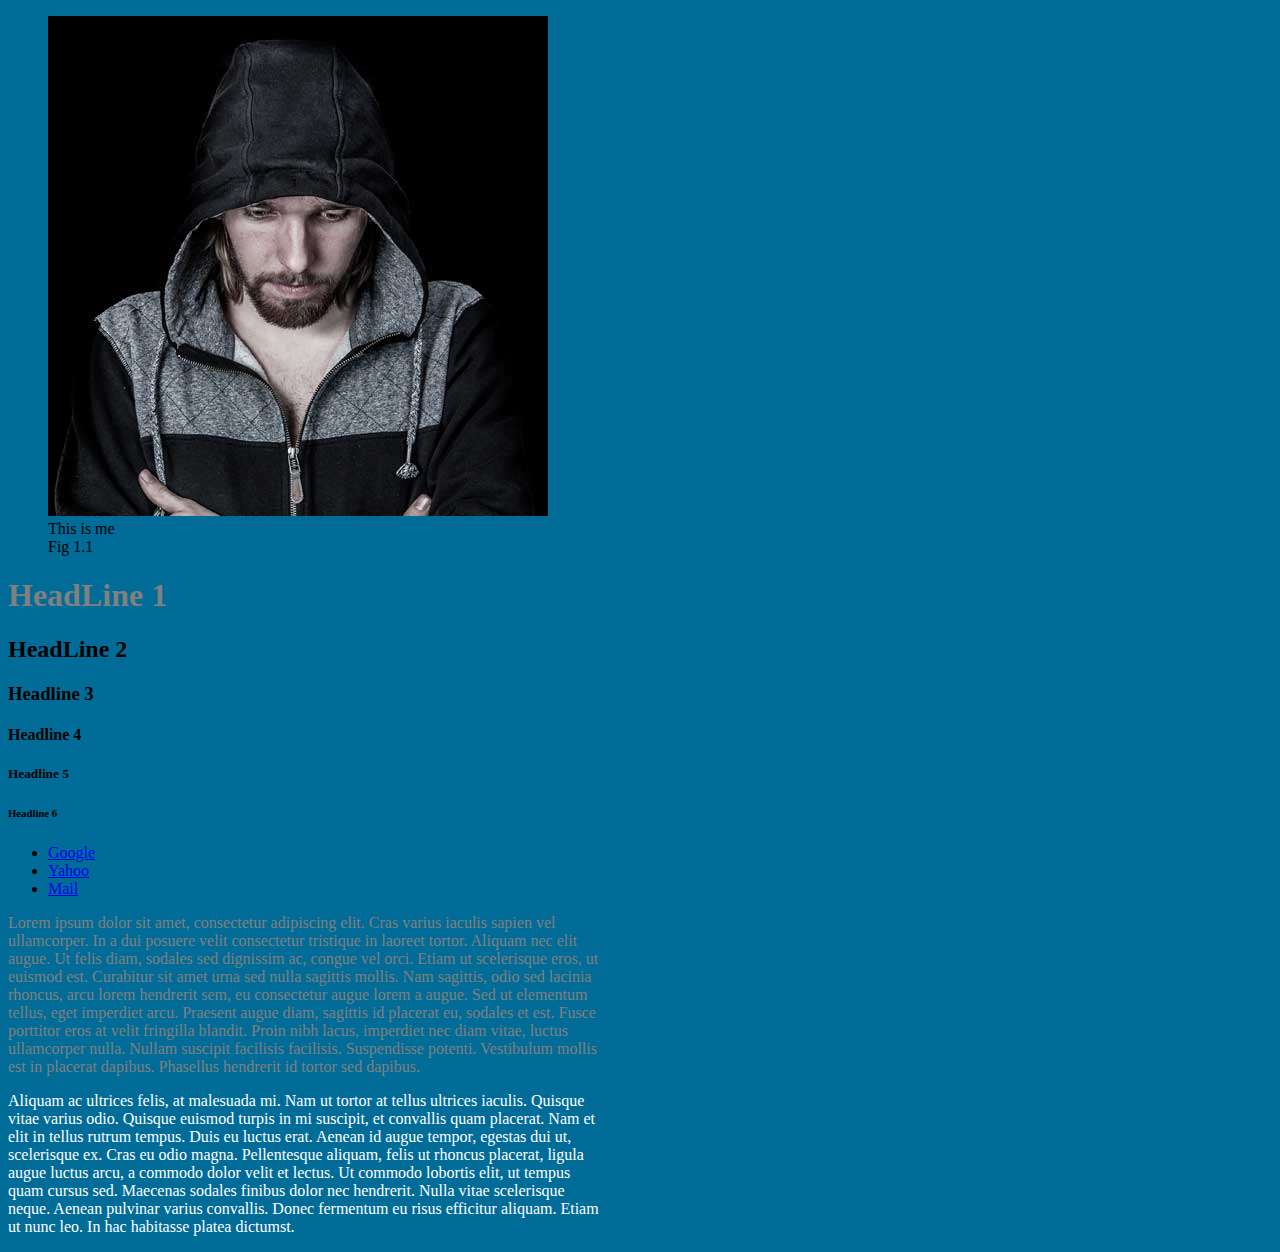
<file: index.html>
<!DOCTYPE html>
<html lang="en">
<head>
    <meta charset="UTF-8">
    <meta name="viewport" content="width=device-width, initial-scale=1.0">
    <meta http-equiv="X-UA-Compatible" content="ie=edge">
    <title>About Me</title>
    <link rel="stylesheet" type="text/css"
    href="css/mystyle.css">
</head>
<body>

    <!-- To get this green line you have to press "Command & ?" Together -->

    <div id="content-wrapper">
        <figure>
            <img src="img/hulk.jpg" alt="photo of model">
                <figcaption>This is me</figcaption>
                <figcaption>Fig 1.1</figcaption>
        </figure>



        <h1 class="grey-copy">HeadLine 1</h1>
        <h2>HeadLine 2</h2>
        <h3>Headline 3</h3>
        <h4>Headline 4</h4>
        <h5>Headline 5</h5>
        <h6>Headline 6</h6>


        <ul>
        <li><a href="http://www.google.com">Google</a></li>
        <li><a href="http://www.yahoo.com">Yahoo</a></li>
        <li><a href="http://www.mail.com">Mail</a></li>
        </ul>


        <p class="grey-copy"> Lorem ipsum dolor sit amet, consectetur adipiscing elit. Cras varius iaculis sapien vel ullamcorper. In a dui posuere velit consectetur tristique in laoreet tortor. Aliquam nec elit augue. Ut felis diam, sodales sed dignissim ac, congue vel orci. Etiam ut scelerisque eros, ut euismod est. Curabitur sit amet urna sed nulla sagittis mollis. Nam sagittis, odio sed lacinia rhoncus, arcu lorem hendrerit sem, eu consectetur augue lorem a augue. Sed ut elementum tellus, eget imperdiet arcu. Praesent augue diam, sagittis id placerat eu, sodales et est. Fusce porttitor eros at velit fringilla blandit. Proin nibh lacus, imperdiet nec diam vitae, luctus ullamcorper nulla. Nullam suscipit facilisis facilisis. Suspendisse potenti. Vestibulum mollis est in placerat dapibus. Phasellus hendrerit id tortor sed dapibus.</p>
        

        <p>Aliquam ac ultrices felis, at malesuada mi. Nam ut tortor at tellus ultrices iaculis. Quisque vitae varius odio. Quisque euismod turpis in mi suscipit, et convallis quam placerat. Nam et elit in tellus rutrum tempus. Duis eu luctus erat. Aenean id augue tempor, egestas dui ut, scelerisque ex. Cras eu odio magna. Pellentesque aliquam, felis ut rhoncus placerat, ligula augue luctus arcu, a commodo dolor velit et lectus. Ut commodo lobortis elit, ut tempus quam cursus sed. Maecenas sodales finibus dolor nec hendrerit. Nulla vitae scelerisque neque. Aenean pulvinar varius convallis. Donec fermentum eu risus efficitur aliquam. Etiam ut nunc leo. In hac habitasse platea dictumst.</p>

    </div>

</body>
</html>
</file>
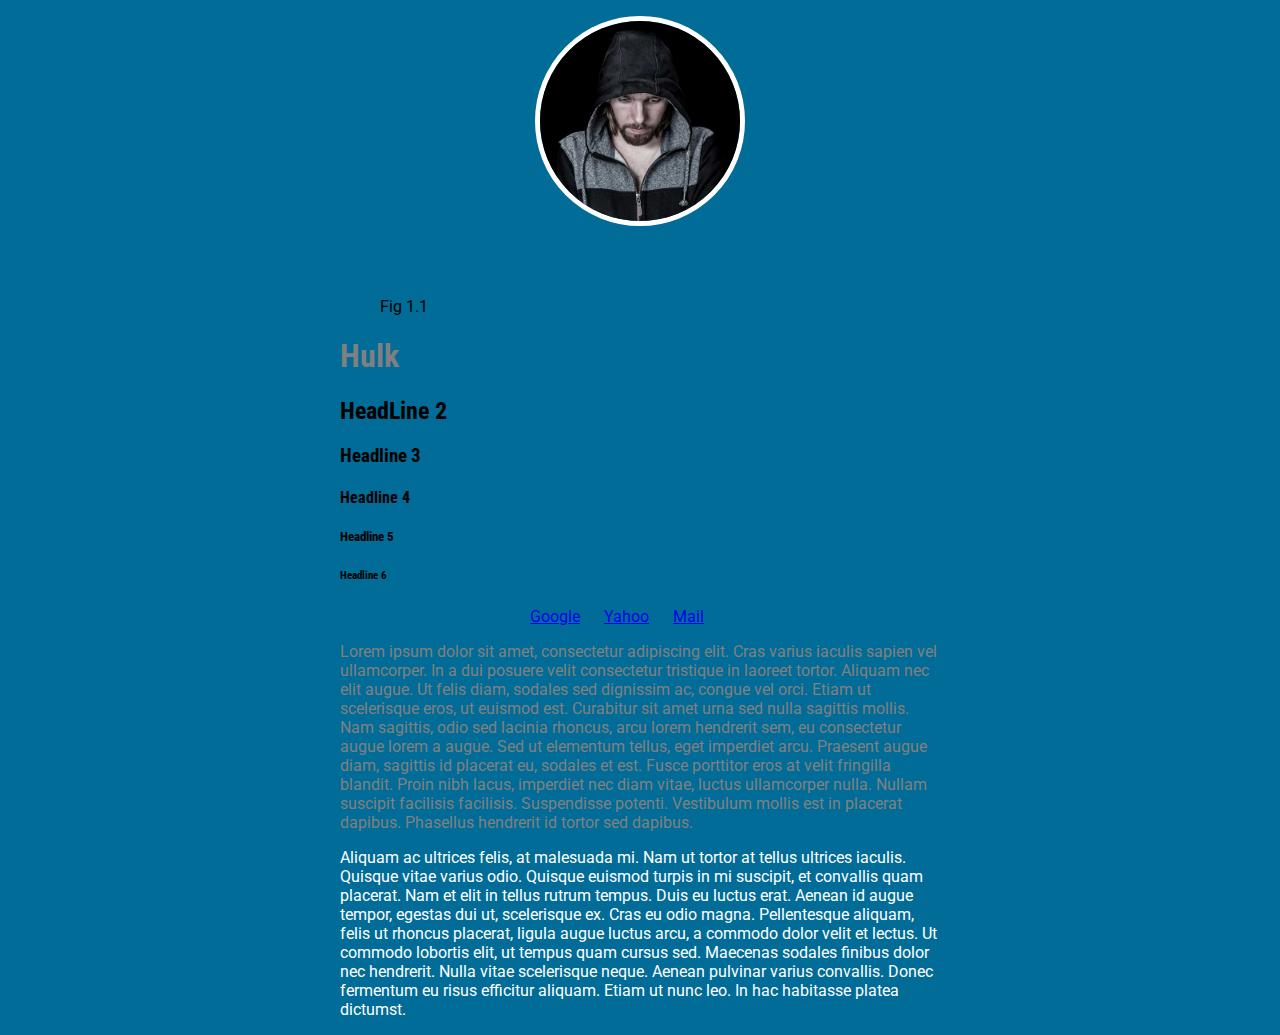
<file: about.me/index.html>
<!DOCTYPE html>
<html lang="en">
<head>
    <meta charset="UTF-8">
    <meta name="viewport" content="width=device-width, initial-scale=1.0">
    <meta http-equiv="X-UA-Compatible" content="ie=edge">
    <link href="https://fonts.googleapis.com/css?family=Roboto|Roboto+Condensed" rel="stylesheet">
    <link rel="stylesheet" href="https://use.fontawesome.com/releases/v5.3.1/css/all.css" integrity="sha384-mzrmE5qonljUremFsqc01SB46JvROS7bZs3IO2EmfFsd15uHvIt+Y8vEf7N7fWAU" crossorigin="anonymous">
    <link rel="stylesheet" type="text/css"href="css/mystyle.css">
   
    <title>About Me</title>

</head>
<body>

    <!-- To get this green line you have to press "Command & ?" Together -->

    <div id="content-wrapper">
        <figure>
            <img src="img/hulk.jpg" alt="hulk" width="200">
          
        <ul>
            <li><i class="fab fa-instagram"></i></li>
            <li><i class="fab fa-github"></i></li>
            <li><i class="fab fa-facebook"></i></li>            
        </ul>    
            

            <figcaption>Fig 1.1</figcaption>
        </figure>



        <h1 class="grey-copy">Hulk</h1>
        <h2>HeadLine 2</h2>
        <h3>Headline 3</h3>
        <h4>Headline 4</h4>
        <h5>Headline 5</h5>
        <h6>Headline 6</h6>


        <ul>
        <li><a href="http://www.google.com">Google</a></li>
        <li><a href="http://www.yahoo.com">Yahoo</a></li>
        <li><a href="http://www.mail.com">Mail</a></li>
        </ul>


        <p class="grey-copy"> Lorem ipsum dolor sit amet, consectetur adipiscing elit. Cras varius iaculis sapien vel ullamcorper. In a dui posuere velit consectetur tristique in laoreet tortor. Aliquam nec elit augue. Ut felis diam, sodales sed dignissim ac, congue vel orci. Etiam ut scelerisque eros, ut euismod est. Curabitur sit amet urna sed nulla sagittis mollis. Nam sagittis, odio sed lacinia rhoncus, arcu lorem hendrerit sem, eu consectetur augue lorem a augue. Sed ut elementum tellus, eget imperdiet arcu. Praesent augue diam, sagittis id placerat eu, sodales et est. Fusce porttitor eros at velit fringilla blandit. Proin nibh lacus, imperdiet nec diam vitae, luctus ullamcorper nulla. Nullam suscipit facilisis facilisis. Suspendisse potenti. Vestibulum mollis est in placerat dapibus. Phasellus hendrerit id tortor sed dapibus.</p>
        

        <p>Aliquam ac ultrices felis, at malesuada mi. Nam ut tortor at tellus ultrices iaculis. Quisque vitae varius odio. Quisque euismod turpis in mi suscipit, et convallis quam placerat. Nam et elit in tellus rutrum tempus. Duis eu luctus erat. Aenean id augue tempor, egestas dui ut, scelerisque ex. Cras eu odio magna. Pellentesque aliquam, felis ut rhoncus placerat, ligula augue luctus arcu, a commodo dolor velit et lectus. Ut commodo lobortis elit, ut tempus quam cursus sed. Maecenas sodales finibus dolor nec hendrerit. Nulla vitae scelerisque neque. Aenean pulvinar varius convallis. Donec fermentum eu risus efficitur aliquam. Etiam ut nunc leo. In hac habitasse platea dictumst.</p>

    </div>

</body>
</html>
</file>
<file: css/mystyle.css>
body,html{
    background-color: rgb(0, 108, 151);
}


p {
    color: rgb(255, 255, 255)
}

.grey-copy{
    color: grey;
}

#content-wrapper{
    width: 600px;
}
</file>
<file: about.me/css/mystyle.css>
body,html{
    background-color: rgb(0, 108, 151);
    font-family: 'Roboto', sans-serif;
}

h1,h2,h3,h4,h5,h6 {

    font-family: 'Roboto Condensed', sans-serif;
}

i{
    font-size:60px;
    color: white
}

#concontent-wrapper{
    width: 600px;
    margin:0 auto;
}


img {
    display: block;
    margin:0 auto;
    border: 5px solid white;
    border-radius:300px;

}
ul{
display: block;
width:300px;
margin: 0 auto;
}

ul >li {
    display: inline;
    margin: 0 0 0 20px;
    width: 20px;
   
}

p {
    color: rgb(255, 255, 255)
}

.grey-copy{
    color: grey;
}

#content-wrapper{
    width: 600px;
    margin: 0 auto;
}
</file>
